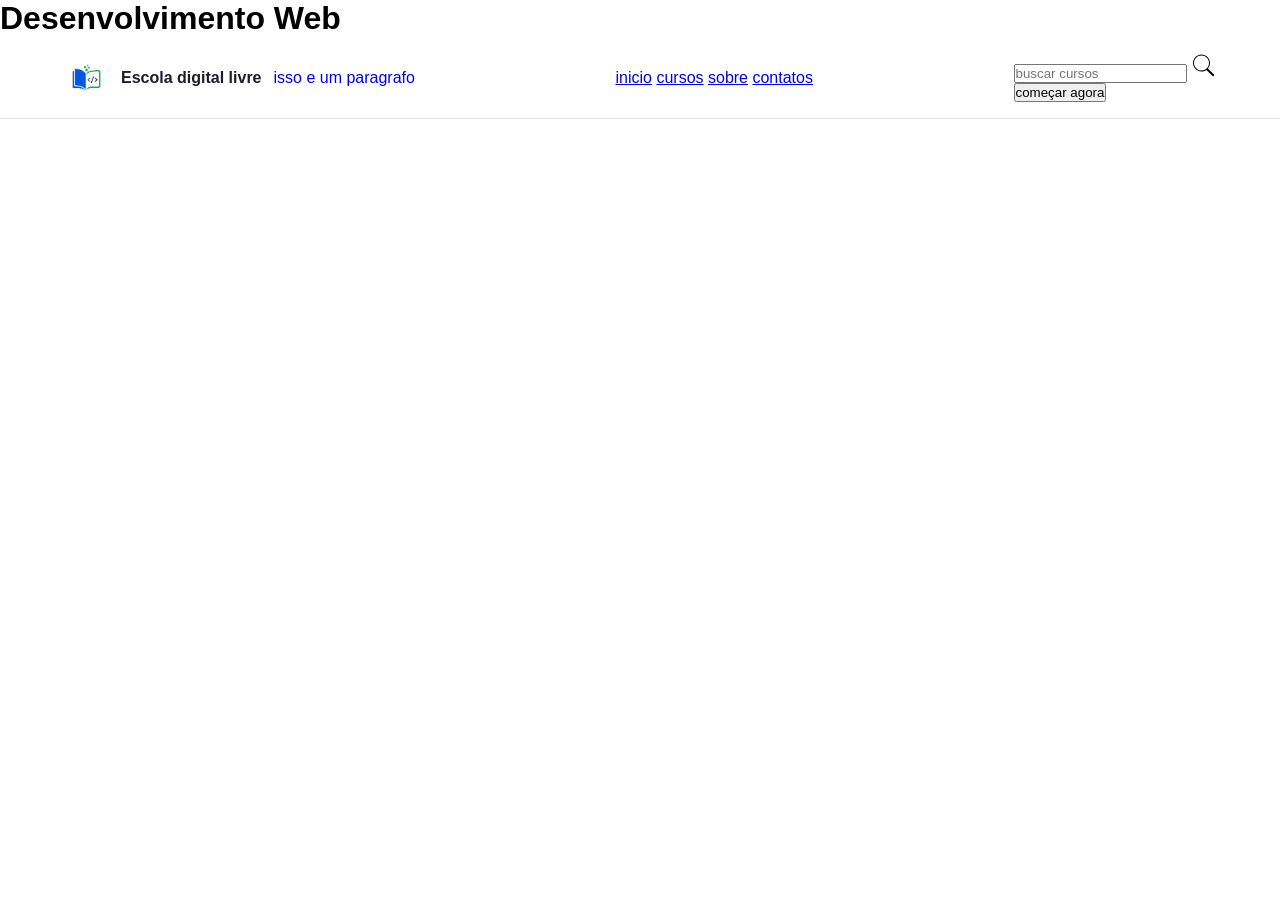
<file: Escola-Digital-Livre/index.html>
<!DOCTYPE html>
<!-- Declara que este documento usa HTML5 -->
<html lang="pt-BR">
    <!-- Elemento raiz da pagina."pt-Br" define o idioma -->
<head>
    <!-- Informações de bastidores não aperecem diretamente na tela -->

    <meta charset="UTF-8"> <!-- codificação de caracyeres, garante acentos corretos -->
     
    <meta name="viewport" content="width=device-width, initial-scale=1.0"> <!-- ativa a responsividade em dispositivos moveis-->

   <title>Escola Digital Livre</title><!-- titulo exibido na aba do navegador-->

<link rel="stylesheet" href="style.css">
<!-- conecta o arquivo de estilos (CSS) -->

</head>
<body>
    <h1>Desenvolvimento Web</h1>
    
    <!-- tudo que o user vê e interage fica aqui -->
     <header class="header">
        <!-- tag semantica que indica o cabeçalho da pagina -->

        <div class="header-container"> <!-- container que agrupa e centraliza o conteudo do header -->

            <a href="#" class="logo">
            <!-- logo clicavel leva para home -->

                  <img src="./assets/logo.png" alt="Logo Educação Digital Livre" width="60px"> 
                  <!-- img adiciona imagem/ src caminho da imagem/ alt legenda da imagem--> 

                  <span class="logo-text"> <!-- span coloca e nuda textos-->
                    <span class="logo-title">Escola digital livre</span> </span>
                </span>
                
                  </span>
                  <p>isso e um paragrafo</p>
            </a>
            
            <nav class="main-nav">
                <!--tag semantica para o menu de navegação-->
                <a href="./index.html" class="nav-link active">inicio</a>
                <!-- o A e o link para navegação/href e o caminho da pagina/active destaca a pagina atual -->
                <a href="./Cursos.html" class="nav-link">cursos</a>
                <a href="#" class="nav-link">sobre</a>
                <a href="#" class="nav-link">contatos</a>
            </nav>

            <div class="header-ations">
                <!-- agrupa os botoes de busca e botao CTA -->
                 <div class="search-box">
                    <input type="text" placeholder="buscar cursos">
                    <!-- imput campo de entrada/placeholder some assim que o usuario digita -->
                    <svg xmlns="http://www.w3.org/2000/svg" x="0px" y="0px" width="25" height="25" viewBox="0 0 50 50">
                            <path d="M 21 3 C 11.654545 3 4 10.654545 4 20 C 4 29.345455 11.654545 37 21 37 C 24.701287 37 28.127393 35.786719 30.927734 33.755859 L 44.085938 46.914062 L 46.914062 44.085938 L 33.875 31.046875 C 36.43682 28.068316 38 24.210207 38 20 C 38 10.654545 30.345455 3 21 3 z M 21 5 C 29.254545 5 36 11.745455 36 20 C 36 28.254545 29.254545 35 21 35 C 12.745455 35 6 28.254545 6 20 C 6 11.745455 12.745455 5 21 5 z"></path>
                    </svg>

                
                 </div>
                    

                 <button class="btn-primary">começar agora</button>
                 <!-- botões para ações na pagina -->
            </div>
        </div>
     <header>
        
</body>
</html>
</file>
<file: Escola-Digital-Livre/style.css>
/*variaveis globais cores e demais elementos do site*/

:root {
    --color-primary: #4F46E5;  /*COR PRINCIPAL*/
    --color-primary-dark: #4339ca;  /*versão escura*/
    --color-text: #1e1b2e; /*cor do texto principal*/
    --color-text-light: #6b7280; /*cor do texto secundário*/
    --color-border: #e5e7eb; /*cor da borda*/
    --color-bg: #fff;
    --font-main: 'Inter', sans-serif; /*fonte*/
}   
/*reset basico remove os espaçamentos padrões do navegador*/
*{
    margin: 0; /*espaçamento externo*/
    padding: 0; /*espaçamento interno*/
    box-sizing: border-box; /*padding e border não aumentam o tamanho do elemento*/
}

body {
    font-family: var(--font-main); /*tipo da fonte do projeto*/
    
} 
/*header*/
.header {
    width: 100%;
    background-color: var(--color-bg);
    border-bottom: 1px solid var(--color-border); /* borda inferior*/
    position: sticky; /*header "gruda" no topo ao rolar a pagina*/
    top: 0;
    z-index: 100; /* garante que o header fique acima de outros elementos no caso ficando fixo */
}
    .header-container {
        max-width: 1200px; /* largura máxima do conteudo */
        margin: 0 auto; /* centraliza o conteudo */
        padding: 16px  24px; /* espaçamento interno do header */;
        display: flex; /* organiza os elementos em linha */
        align-items: center; /* alinha os elementos verticalmente */
        justify-content: space-between; /* os coisos ficam nas pontas*/
        gap: 24px; /* espaçamento entre os elementos */
    }
/*logo*/
.logo {
    display: flex; /* organiza os elementos em linha */
    align-items: center; /* alinha os elementos verticalmente */
    gap: 12px;
    text-decoration: none;
}

.logo img {
    width: 45px; /* largura da logo */
    height: 45px; /* altura da logo */
    object-fit: contain; /* garante que a imagem não distorça */
}

.logo-text {
    display: flex; /* organiza os elementos em linha */
    flex-direction: column; /* titulo em cima,subtitulo embaixo */
}

.logo-title {
    font-size: 16px; /* tamanho da fonte do titulo */
    font-weight: 700; /* negrito */
    color: var(--color-text);
}

.logo-subtitle {
    font-size: 12px; /* tamanho da fonte do subtitulo */
    font-weight: 400; /* normal */
    color: var(--color-text-light);
}
</file>
